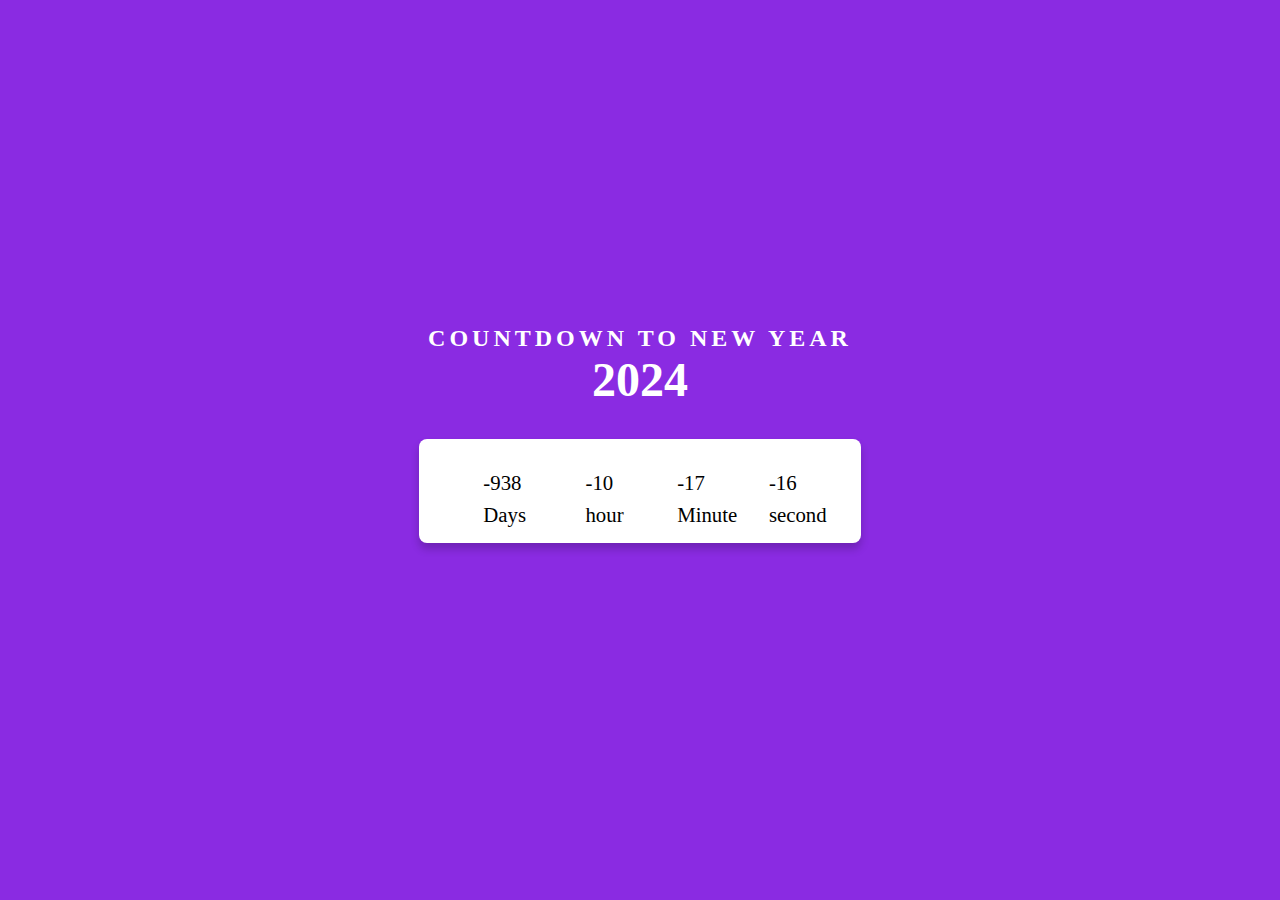
<file: new-year-countdown/index.html>
<!DOCTYPE html>
<html lang="en">
<head>
    <meta charset="UTF-8">
    <meta name="viewport" content="width=device-width, initial-scale=1.0">
    <title>New Year CountDown</title>
    <!-- link custom css  -->
    <link rel="stylesheet" href="style.css">
</head>
<body>
    <h2>CountDown to New Year</h2>
    <div class="year">2024</div>
    <div class="countdown">
        <div id="day">00</div>
        <div id="hour">00</div>
        <div id="minute">00</div>
        <div id="second">00</div>
    
    </div>
     <!-- link js -->
     <script src="./main.js"></script>
</body>
</html>
</file>
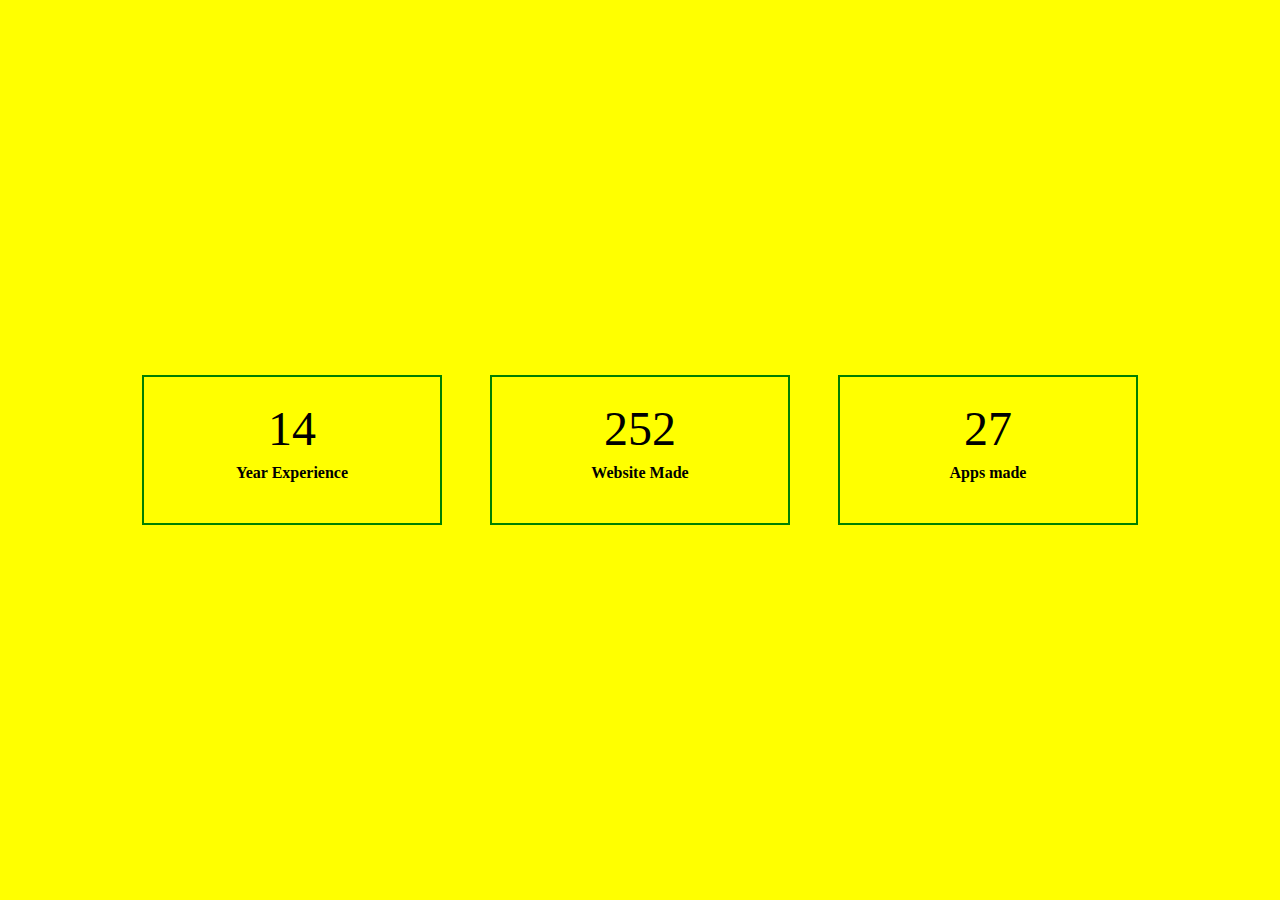
<file: profile-statistics/index.html>
<!DOCTYPE html>
<html lang="en">
<head>
    <meta charset="UTF-8">
    <meta name="viewport" content="width=device-width, initial-scale=1.0">
    <title>Incremanting statistics</title>
    <!-- link custom css -->
    <link rel="stylesheet" href="style.css">
     <!-- link font awesome icon  -->
     <link rel="stylesheet" href="https://cdnjs.cloudflare.com/ajax/libs/font-awesome/6.4.0/css/all.min.css" integrity="sha512-iecdLmaskl7CVkqkXNQ/ZH/XLlvWZOJyj7Yy7tcenmpD1ypASozpmT/E0iPtmFIB46ZmdtAc9eNBvH0H/ZpiBw==" crossorigin="anonymous" referrerpolicy="no-referrer" />
</head>
<body>
    <div class="container">
        <i class="fa-solid fa-briefcase fa-3x icon"></i>
        <div class="counter" data-ceil="15">15</div>
        <h4>Year Experience</h4>
    </div>
    <div class="container">
        <i class="fa-solid fa-cloud fa-3x icon"></i>
        <div class="counter" data-ceil="260">260</div>
        <h4>Website Made</h4>
    </div>
    <div class="container">
        <i class="fab fa-apple fa-3x icon"></i>
        <div class="counter" data-ceil="27">27</div>
        <h4>Apps made</h4>
    </div>
    



    <script src="./main.js"></script>
</body>
</html>
</file>
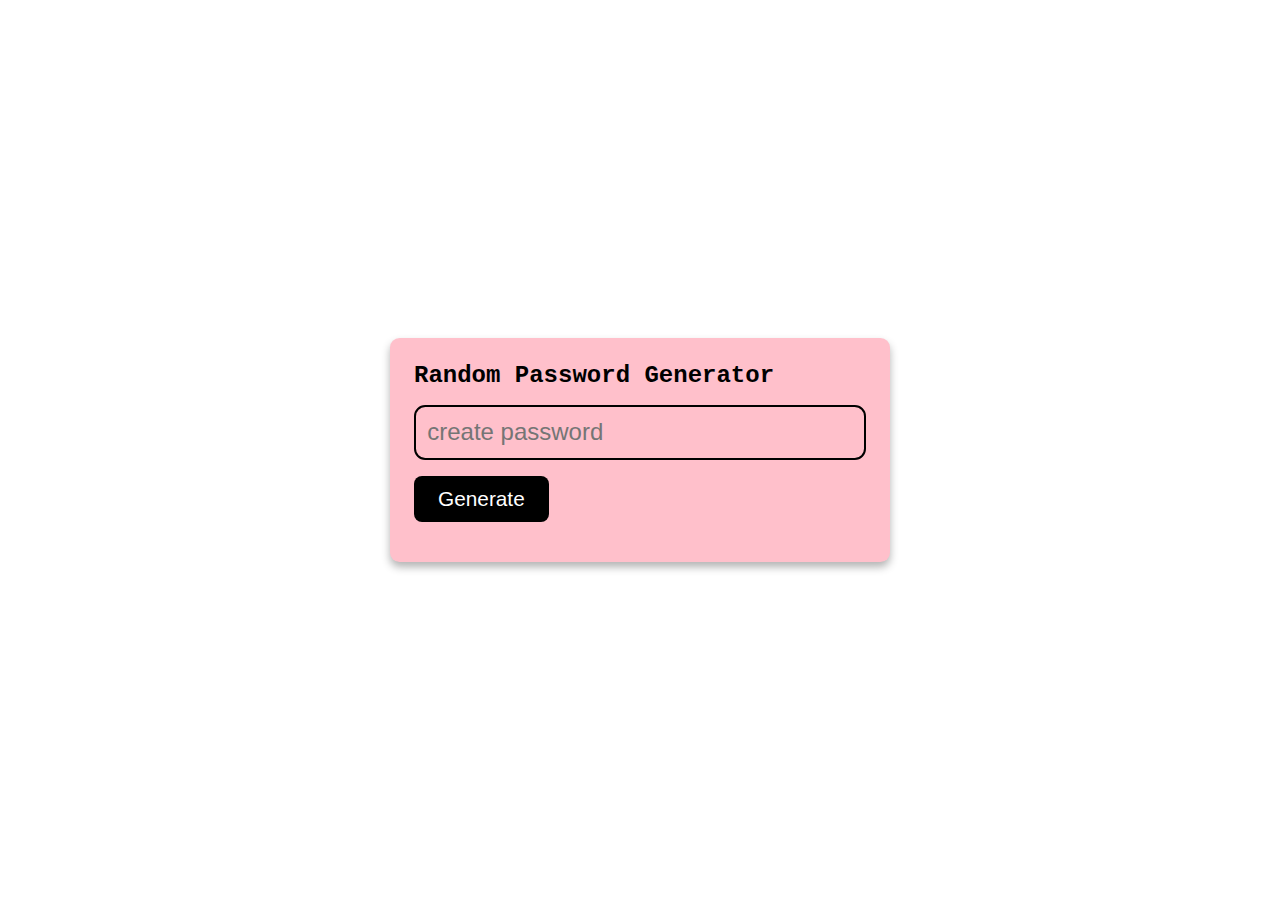
<file: random-password-generator/index.html>
<!DOCTYPE html>
<html lang="en">
<head>
    <meta charset="UTF-8">
    <meta name="viewport" content="width=device-width, initial-scale=1.0">
    <!-- libk custom css  -->
    <link rel="stylesheet" href="./style.css">

    <!-- link font awesom icon  -->
    <link rel="stylesheet" href="https://cdnjs.cloudflare.com/ajax/libs/font-awesome/6.4.2/css/all.min.css" integrity="sha512-z3gLpd7yknf1YoNbCzqRKc4qyor8gaKU1qmn+CShxbuBusANI9QpRohGBreCFkKxLhei6S9CQXFEbbKuqLg0DA==" crossorigin="anonymous" referrerpolicy="no-referrer" />
    <title>Random Password Generator</title>
</head>
<body>
    <div class="password__container">
        <h2>Random Password Generator</h2>
        <div class="input__container">
            <input type="text" id="input" class="input" placeholder="create password" readonly>
            <i class="far fa-copy fa-2x" aria-hidden="true"></i>
        </div>
        <button class="btn">Generate</button>
    </div>
    <div class="alert__container active">
        Password Copied!
    </div>

    <!-- link script  -->
    <script src="./main.js"></script>
</body>
</html>
</file>
<file: profile-statistics/style.css>
*{
    margin: 0;
    padding: 0;
    box-sizing: border-box;
}

body{
    display: flex;
    justify-content: center;
    height: 100vh;
    align-items: center;
    background-color: yellow;
    font-family: cursive;
}
.container{
    margin: 1.5rem;
    padding: 1rem;
    border: 2px solid green;
    min-width: 300px;
    height: 150px;
    display: flex;
    flex-direction: column;
    align-items: center;
    position: relative;
}
.icon{
    position: absolute;
    top: -2rem;
}
.counter{
    margin: 0.5rem;
    font-size: 3rem;
}
</file>
<file: new-year-countdown/style.css>
/* reset  */
*{
    margin: 0;
    padding: 0;
    box-sizing: border-box;
}
body{
    display: flex;
    flex-direction: column;
    justify-content: center;
    height: 100vh;
    align-items: center;
    background-color: blueviolet;
    font-family: cursive;
    color: white;
}
h2{
    
    text-transform: uppercase;
    letter-spacing: 4px;
}
.year{
    font-size: 3rem;
    font-weight: bold;
}
.countdown{
    display: flex;
    margin: 2rem;
    background-color: white;
    color: black;
    padding: 2rem;
    padding-bottom: 3rem;
    border-radius: 0.5rem;
    box-shadow: 0 6px 8px rgba(0,0,0,0.2);
}
.countdown div{
    margin: 0 2rem;
    font-size: 1.3rem;
    position: relative;
    text-align: center;
}
.countdown div::before{
    content: "";
    position: absolute;
    bottom: -2rem;
}
.countdown #day::before{
    content: "Days";
}
.countdown #minute::before{
    content: "Minute";
}
.countdown #hour::before{
    content: "hour";
}
.countdown #second::before{
    content: "second";
}
</file>
<file: random-password-generator/style.css>
/* reset  */
*{
    margin: 0;
    padding: 0;
    box-sizing: border-box;
}
body{
    display: flex;
    justify-content: center;
    height: 100vh;
    align-items: center;
    font-family: 'Courier New', Courier, monospace;
}

.password__container{
    background-color: pink;
    width: 500px;
    padding: 1.5rem;
    border-radius: 0.6rem;
    box-shadow: 0 5px 8px rgba(0,0,0,0.3);
    margin: 10px;
}
.input__container{
    border: solid 2px black;
    padding: 0.7rem;
    margin-top: 1rem;
    border-radius: 0.7rem;
    display: flex;
    justify-content: space-between;
    align-items: center;
}
.input{
    border: none;
    background-color: transparent;
    outline: none;
    font-size: 1.5rem;
    letter-spacing: 4px;
}
.input::placeholder{
    letter-spacing: 0px;
}
.fa-copy{
    cursor: pointer;
    opacity: 0.3;
}
.fa-copy:hover{
    opacity: 0.7;
}
.btn{
    cursor: pointer;
    background-color: black;
    color: white;
    border: none;
    padding: 0.7rem 1.5rem;
    border-radius: 0.5rem;
    margin: 1rem 0;
    font-size: 1.3rem;
}
.btn:hover{
    background-color: green;
}
.btn:active{
    transform: scale(0.95);
}

.alert__container{
    position: fixed;
    width: 300px;
    height: 50px;
    background-color: lightgreen;
    right: 20px;
    bottom: 20px;
    border-radius: 0.6rem;
    box-shadow: 0 4px 8px rgba(0,0,0,0.3);
    display: flex;
    align-items: center;
    justify-content: center;
    font-size: 20px;
    font-weight: 900;
    margin: 0 1rem;
    transition: 0.4s;
}
.alert__container.active{
    right: -400px;
}
</file>
